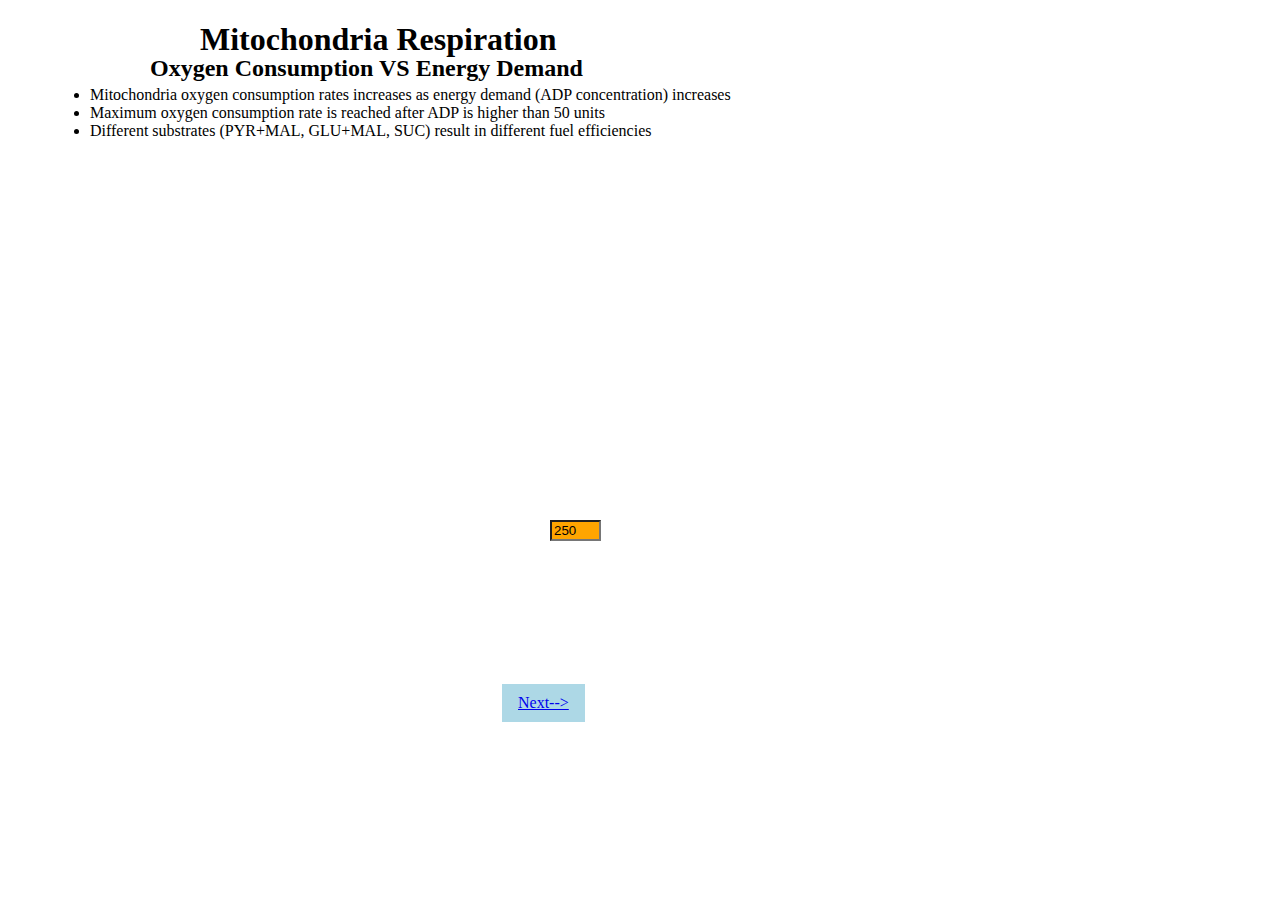
<file: index.html>
<html>
<head>
  <meta charset="utf-8">
		<meta name="viewport" content="width=device-width, initial-scale=1.0, maximum-scale=1.0, user-scalable=no">
<title> Page1</title>
<link rel="stylesheet" href="reveal.css">
<!-- <link rel="stylesheet" href="black.css"> -->
<h1>Mitochondria Respiration </h1>
<h2>Oxygen Consumption VS Energy Demand</h2>
</head>
<ul>
  <li>Mitochondria oxygen consumption rates increases as energy demand (ADP concentration) increases</li>
  <li>Maximum oxygen consumption rate is reached after ADP is higher than 50 units</li>
  <li>Different substrates (PYR+MAL, GLU+MAL, SUC) result in different fuel efficiencies</li>
</ul>
  <p>
      <!-- <a href="index.html">Prev</a> -->
     <a href="index2.html">Next--></a>
  </p>
<script src='https://d3js.org/d3.v5.min.js'></script>
<input type="number" id="buttonXlim" value=250 class="xinput">
<!-- <style> circle {fill: lightblue; stroke: black;} </style> -->
<body onload='init()'>
<svg width=800 height=600>
</svg>

<script>
async function init() {
const data =await d3.csv("https://raw.githubusercontent.com/xzhang0123/testd3/master/OCRdata.csv");
var margin =20;
var svg=d3.select("svg").append('g')
// .attr("transform","translate(" + margin + "," + margin + ")");
var x = d3.scaleLinear().domain([0,250]).range([0,350]);
var y = d3.scaleLinear().domain([0,600]).range([350,0]);
var color = d3.scaleOrdinal().domain(['PM','GM','SUC'])
.range([ "#F8766D", "#00BA38", "#619CFF"]);

var cir=svg.append('g').selectAll("circle").data(data).enter().append("circle").attr("transform", "translate(100,150)")
      .attr("cx", function (d) { return (x(d.ADP)); } )
      .attr("cy", function (d) { return (y(d.OCR)); } )
      .style("fill", function (d) { return color(d.SUB); } )
      // .attr("r", function (d) { return d3.sum([2,5]); });
      .attr("r", function (d) {
        if (d.SUB=="SUC") {return 1.5/50*d.OCR+2; }
        else{
        return 2.5/50*d.OCR+2;
      }});

 var yAxis = d3.select("svg").append("g").attr("transform", "translate(100,150)")
.call(d3.axisLeft(y).tickFormat(d3.format("~s")));
 var xAxis = d3.select("svg").append("g").attr("transform", "translate(100,500)")
.call(d3.axisBottom(x).tickFormat(d3.format("~s")));


d3.select("svg").append("text")
    .attr("text-anchor", "end")
    .attr("x", 400 )
    .attr("y", 550 )
    .text("Energy Demand (ADP concentration)");

d3.select("svg").append("text")
    .attr("text-anchor", "end")
    .attr("transform", "rotate(-90)")
    .attr("y", 50)
    .attr("x", -200)
    .text("Oxygen Consumption Rate (nmol/min)")

    var size = 20
        var allgroups = ["PYR+MAL", "GLU+MAL", "SUC"]
      d3.select("svg").selectAll("myrect")
          .data(allgroups)
          .enter()
          .append("circle")
            .attr("cx", 540)
            .attr("cy", function(d,i){ return 200 + i*(size+5)}) // 100 is where the first dot appears. 25 is the distance between dots
            .attr("r", 7)
            .style("fill", function(d){ return color(d)})


      svg.selectAll("mylabels")
        .data(allgroups)
        .enter()
        .append("text")
          .attr("x", 540 + size*.8)
          .attr("y", function(d,i){ return 200+i * (size + 5)}) // 100 is where the first dot appears. 25 is the distance between dots
          .style("fill", function(d){ return color(d)})
          .text(function(d){ return d})
          .attr("text-anchor", "left")
          .style("alignment-baseline", "middle")
          // .on("mouseover", highlight)
          // .on("mouseleave", noHighlight)
          // Add legend: circles
           var valuesToShow = [20, 90, 150]
           var xCircle = 560
           var xLabel = 620
           var z = d3.scaleLinear()
    .domain([20, 150])
    .range([ 3, 20]);
           svg
             .selectAll("legend")
             .data(valuesToShow)
             .enter()
             .append("circle")
               .attr("cx", xCircle)
               .attr("cy", function(d){ return 400 } )
               .attr("r", function(d){ return z(d) })
               .style("fill", "none")
               .attr("stroke", "black")

           // Add legend: segments
           svg
             .selectAll("legend")
             .data(valuesToShow)
             .enter()
             .append("line")
               .attr('x1', function(d){ return xCircle  } )
               .attr('x2', xLabel)
               .attr('y1', function(d){ return 400 - z(d) } )
               .attr('y2', function(d){ return 400 - z(d) } )
               .attr('stroke', 'black')
               .style('stroke-dasharray', ('2,2'))

           // Add legend: labels
           svg
             .selectAll("legend")
             .data(valuesToShow)
             .enter()
             .append("text")
               .attr('x', xLabel)
               .attr('y', function(d){ return 400- z(d) } )
               .text( function(d){ return d } )
               .style("font-size", 10)
               .attr('alignment-baseline', 'middle')

           // Legend title
           svg.append("text")
             .attr('x', xCircle+20)
             .attr("y", 440)
             .text("ATP Production (nmol/min)")
             .attr("text-anchor", "middle")
             .style("font-size", 12)

             function updatePlot() {

                // Get the value of the button
                xlim = this.value
 console.log(data)
                // Update X axis
                x.domain([0,xlim])
                xAxis.transition().duration(1000).call(d3.axisBottom(x))

                // Update chart
                svg.selectAll("circle").data(data).transition().duration(1000)
                      .attr("cx", function (d) { return (x(d.ADP)); } )
                      .attr("cy", function (d) { return (y(d.OCR)); } )
;
              }

              // Add an event listener to the button created in the html part
              d3.select("#buttonXlim").on("input", updatePlot )
  }



 // })
// d3.select("svg").append("svg:image").attr("transform", "translate(250,250)")
// .attr('x', 9)
// .attr('y', 9)
// .attr('width', 500)
// .attr('height', 500)
// .attr("xlink:href", "face.jpg")

</script>
</body>
</html>
</file>
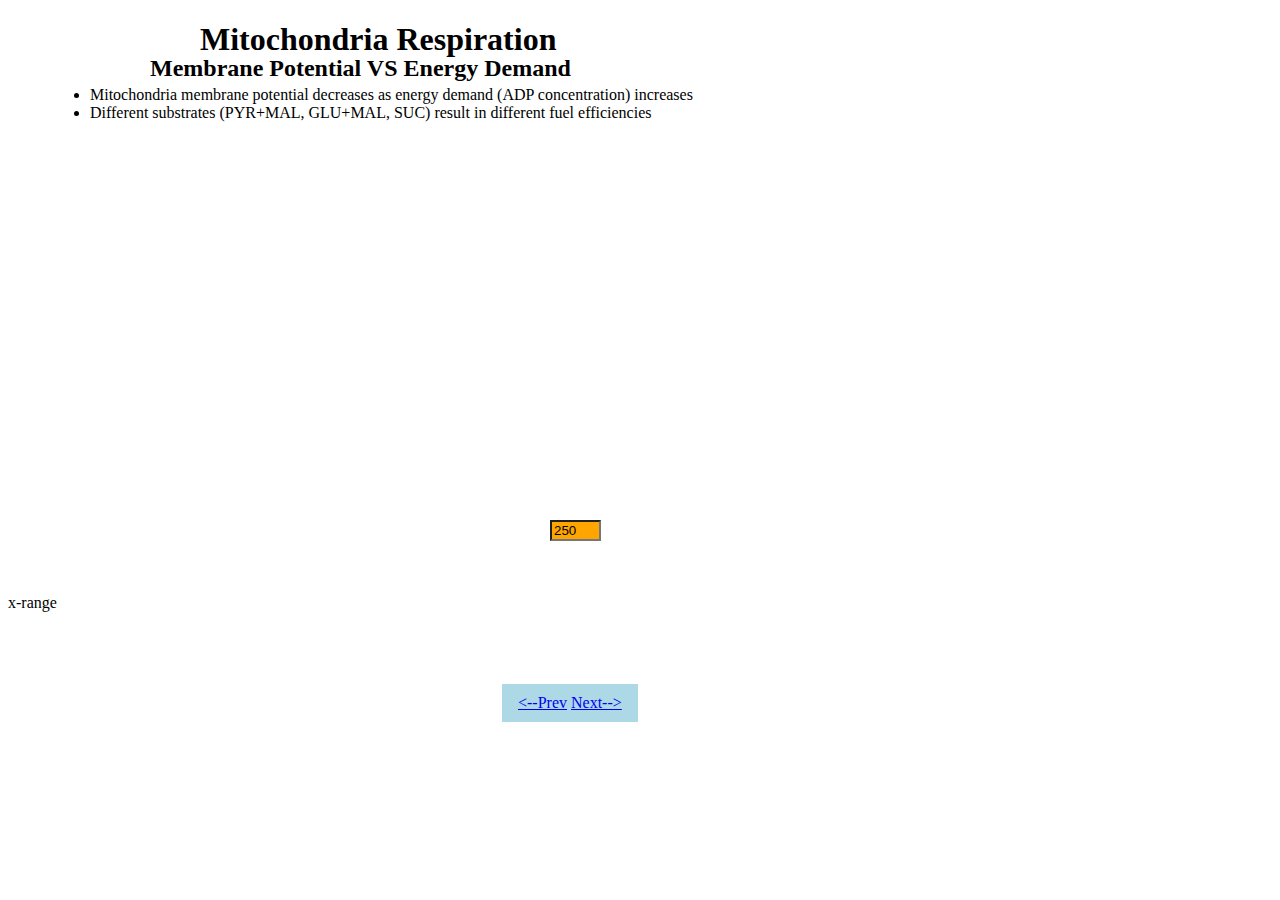
<file: index2.html>
<html>
<head>
  <meta charset="utf-8">
		<meta name="viewport" content="width=device-width, initial-scale=1.0, maximum-scale=1.0, user-scalable=no">
<title> Page1</title>
<link rel="stylesheet" href="reveal.css">
<!-- <link rel="stylesheet" href="black.css"> -->
<h1>Mitochondria Respiration </h1>
<h2>Membrane Potential VS Energy Demand</h2>
</head>
<ul>
  <li>Mitochondria membrane potential decreases as energy demand (ADP concentration) increases</li>
  <li>Different substrates (PYR+MAL, GLU+MAL, SUC) result in different fuel efficiencies</li>
</ul>
  <p>
      <a href="index.html"><--Prev</a>
     <a href="index3.html">Next--></a>
  </p>
<script src='https://d3js.org/d3.v5.min.js'></script>
<label>x-range</label>
<input type="number" id="buttonXlim" value=250 class="xinput">
<!-- <style> circle {fill: lightblue; stroke: black;} </style> -->
<body onload='init()'>
<svg width=800 height=600>
</svg>

<script>
async function init() {
const data =await d3.csv("https://raw.githubusercontent.com/xzhang0123/testd3/master/OCRdata.csv");
var margin =20;
var svg=d3.select("svg").append('g')
// .attr("transform","translate(" + margin + "," + margin + ")");
var x = d3.scaleLinear().domain([0,250]).range([0,350]);
var y = d3.scaleLinear().domain([100,200]).range([350,0]);
var color = d3.scaleOrdinal().domain(['PM','GM','SUC'])
.range([ "#F8766D", "#00BA38", "#619CFF"]);

var cir=svg.append('g').selectAll("circle").data(data).enter().append("circle").attr("transform", "translate(100,150)")
      .attr("cx", function (d) { return (x(d.ADP)); } )
      .attr("cy", function (d) { return (y(d.dpsi)); } )
      .style("fill", function (d) { return color(d.SUB); } )
      // .attr("r", function (d) { return d3.sum([2,5]); });
      .attr("r", function (d) {
        if (d.SUB=="SUC") {return 1.5/50*d.OCR+2; }
        else{
        return 2.5/50*d.OCR+2;
      }});

 var yAxis = d3.select("svg").append("g").attr("transform", "translate(100,150)")
.call(d3.axisLeft(y).tickFormat(d3.format("~s")));
 var xAxis = d3.select("svg").append("g").attr("transform", "translate(100,500)")
.call(d3.axisBottom(x).tickFormat(d3.format("~s")));


d3.select("svg").append("text")
    .attr("text-anchor", "end")
    .attr("x", 400 )
    .attr("y", 550 )
    .text("Energy Demand (ADP concentration)");

d3.select("svg").append("text")
    .attr("text-anchor", "end")
    .attr("transform", "rotate(-90)")
    .attr("y", 50)
    .attr("x", -200)
    .text("Membrane Potential (mV)")

    var size = 20
        var allgroups = ["PYR+MAL", "GLU+MAL", "SUC"]
      d3.select("svg").selectAll("myrect")
          .data(allgroups)
          .enter()
          .append("circle")
            .attr("cx", 540)
            .attr("cy", function(d,i){ return 200 + i*(size+5)}) // 100 is where the first dot appears. 25 is the distance between dots
            .attr("r", 7)
            .style("fill", function(d){ return color(d)})


      svg.selectAll("mylabels")
        .data(allgroups)
        .enter()
        .append("text")
          .attr("x", 540 + size*.8)
          .attr("y", function(d,i){ return 200+i * (size + 5)}) // 100 is where the first dot appears. 25 is the distance between dots
          .style("fill", function(d){ return color(d)})
          .text(function(d){ return d})
          .attr("text-anchor", "left")
          .style("alignment-baseline", "middle")
          // .on("mouseover", highlight)
          // .on("mouseleave", noHighlight)
          // Add legend: circles
           var valuesToShow = [20, 90, 150]
           var xCircle = 560
           var xLabel = 620
           var z = d3.scaleLinear()
    .domain([20, 150])
    .range([ 3, 20]);
           svg
             .selectAll("legend")
             .data(valuesToShow)
             .enter()
             .append("circle")
               .attr("cx", xCircle)
               .attr("cy", function(d){ return 400 } )
               .attr("r", function(d){ return z(d) })
               .style("fill", "none")
               .attr("stroke", "black")

           // Add legend: segments
           svg
             .selectAll("legend")
             .data(valuesToShow)
             .enter()
             .append("line")
               .attr('x1', function(d){ return xCircle  } )
               .attr('x2', xLabel)
               .attr('y1', function(d){ return 400 - z(d) } )
               .attr('y2', function(d){ return 400 - z(d) } )
               .attr('stroke', 'black')
               .style('stroke-dasharray', ('2,2'))
          // var saturation=  svg.selectAll("saturation").append('g').data(valuesToShow)
          //   .enter().append("line")
          //          .attr('x1', function(d){ return x(50)+100  } )
          //          .attr('x2', function(d){ return x(50)+100  })
          //          .attr('y1', function(d){ return y(100)+150 } )
          //          .attr('y2', function(d){ return y(200)+150 } )
          //          .attr('stroke', 'black')
          //          .style('stroke-dasharray', ('2,2'))
           // Add legend: labels
           svg
             .selectAll("legend")
             .data(valuesToShow)
             .enter()
             .append("text")
               .attr('x', xLabel)
               .attr('y', function(d){ return 400- z(d) } )
               .text( function(d){ return d } )
               .style("font-size", 10)
               .attr('alignment-baseline', 'middle')

           // Legend title
           svg.append("text")
             .attr('x', xCircle+20)
             .attr("y", 440)
             .text("ATP Production (nmol/min)")
             .attr("text-anchor", "middle")
             .style("font-size", 12)

             function updatePlot() {

                // Get the value of the button
                xlim = this.value
 console.log(data)
                // Update X axis
                x.domain([0,xlim])
                xAxis.transition().duration(1000).call(d3.axisBottom(x))

                // Update chart
                svg.selectAll("circle").data(data).transition().duration(1000)
                      .attr("cx", function (d) { return (x(d.ADP)); } )
                      .attr("cy", function (d) { return (y(d.dpsi)); } );
                // saturation.select("line").data(valuesToShow).transition().duration(1000)
                //                .attr('x1', function(d){ return x(50)+100  } )
                //                .attr('x2', function(d){ return x(50)+100  })
                //                .attr('y1', function(d){ return y(100)+150 } )
                //                .attr('y2', function(d){ return y(200)+150 } )

              }
// saturation.exit().remove()
              // Add an event listener to the button created in the html part
              d3.select("#buttonXlim").on("input", updatePlot )
  }



 // })
// d3.select("svg").append("svg:image").attr("transform", "translate(250,250)")
// .attr('x', 9)
// .attr('y', 9)
// .attr('width', 500)
// .attr('height', 500)
// .attr("xlink:href", "face.jpg")

</script>
</body>
</html>
</file>
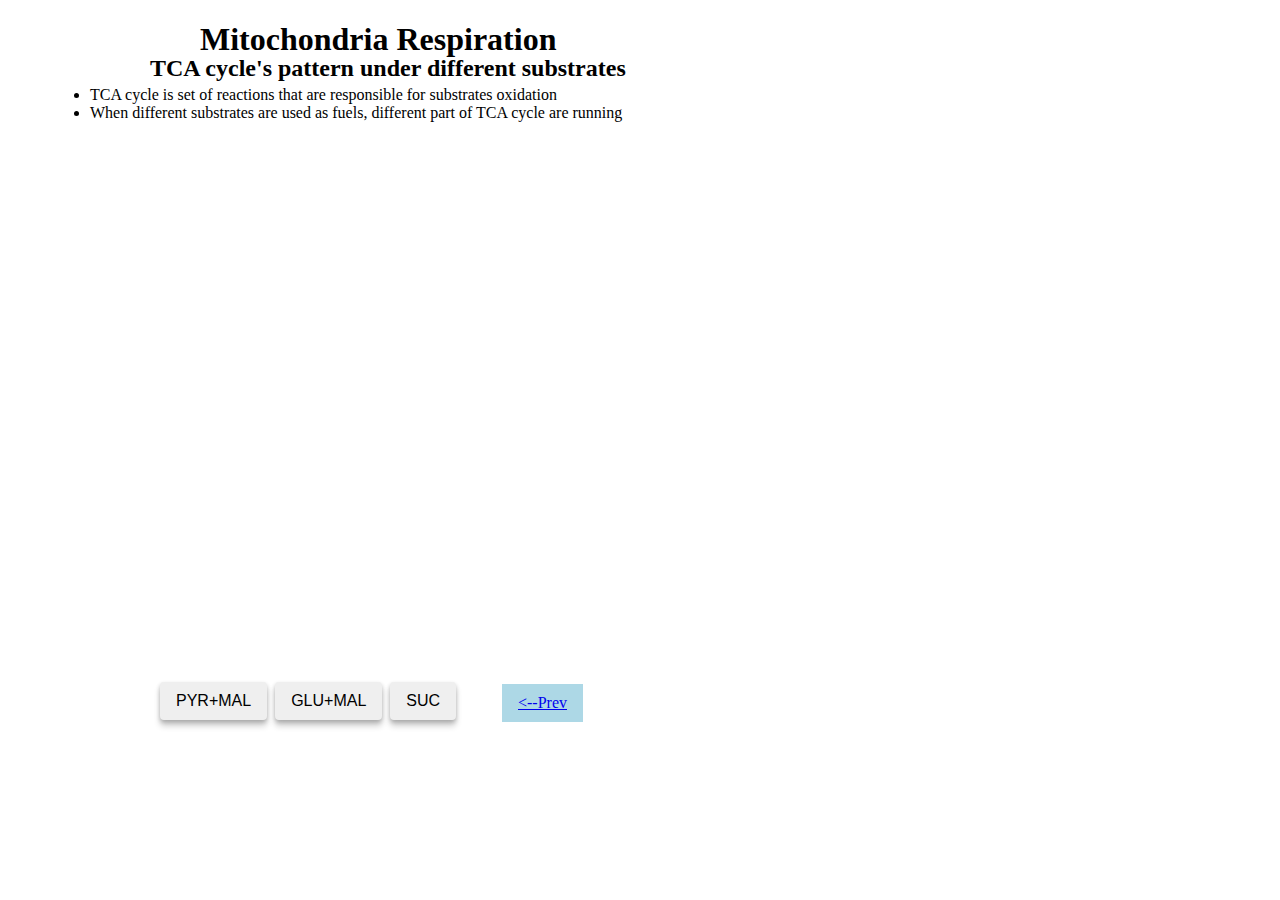
<file: index3.html>
<html>
<head>
  <meta charset="utf-8">
		<meta name="viewport" content="width=device-width, initial-scale=1.0, maximum-scale=1.0, user-scalable=no">
<title> TCA cycle reaction profile</title>
<link  rel="stylesheet" href="reveal.css">
<!-- <link rel="stylesheet" href="black.css"> -->
<h1>Mitochondria Respiration </h1>
<h2>TCA cycle's pattern under different substrates</h2>

</head>
<ul>
  <li>TCA cycle is set of reactions that are responsible for substrates oxidation</li>
  <li>When different substrates are used as fuels, different part of TCA cycle are running</li>

</ul>
<p>
    <a href="index2.html"><--Prev</a>

</p>
<script src='https://d3js.org/d3.v5.min.js'></script>
<button  class="button PM" onclick="update(data1)">PYR+MAL</button>
<button  class="button GM" onclick="update(data2)">GLU+MAL</button>
<button  class="button SUC" onclick="update(data3)">SUC</button>
<!-- <button  onclick="update(data1)">PYR+MAL</button>
<button  onclick="update(data2)">GLU+MAL</button>
<button  onclick="update(data3)">SUC</button> -->
<div id="divtt"></div>
<style> circle {fill: lightblue; stroke: white;} </style>

<!-- <g id="Group_TCA">
<path id="Polygon 1" d="M898.314 738.715L880.994 738.638L889.721 723.677L898.314 738.715Z" fill="black"/>
<path id="Polygon 6" d="M567.968 932.078L550.788 929.871L561.29 916.097L567.968 932.078Z" fill="black"/>
<path id="Polygon 5" d="M663.973 1124.68L681.293 1124.62L672.68 1139.65L663.973 1124.68Z" fill="black"/>
<path id="Polygon 3" d="M891.549 1129.26L902.904 1116.18L908.553 1132.56L891.549 1129.26Z" fill="black"/>
<path id="Polygon 2" d="M1008 932.3L999.803 917.039L1017.11 917.574L1008 932.3Z" fill="black"/>
</g> -->
<!-- <svg width=800 height=700> -->
  <!-- <path id="tri1" d="M200 200 Q200 250  550 350" fill="lightblue"/> -->
  <!-- <path id="tri2" d="M567.968 932.078L550.788 929.871L561.29 916.097L567.968 932.078Z" fill="black"/> -->

</svg>
  <script>
  var svg = d3.select("#divtt")
  .append("svg")
    .attr("width", 800)
    .attr("height", 700)
  .append("g")
  // const GOT = d3.select("svg").append('path')
  //   .attr('d',d3.arc()({
  //     innerRadius: 250,
  //     outerRadius: 270,
  //     startAngle: 0.85*Math.PI,
  //     endAngle: 11/8*Math.PI  })) .attr('stroke', 'lightblue')
  //       .attr('fill', 'lightblue')
  //       .attr("transform", "translate(450,100)");
  // const PYRDH = d3.select("svg").append('path')
  //   .attr('d',d3.arc()({
  //     innerRadius: 80,
  //     outerRadius: 100,
  //     startAngle: 1.5*Math.PI,
  //     endAngle: 1*Math.PI  })) .attr('stroke', 'lightblue')
  //       .attr('fill', 'lightblue')
  //       .attr("transform", "translate(350,60)");
  // var data1 = [10,20,20,40,10,30,20,30,10,30,20];
  // var data2 = [100,200,200,40,100,300,200,300,100,300,20];
  //   var data3 = [100,20,20,40,10,30,20,30,10,30,20];
  var data1 = [
    {value:20,start:-1/4*Math.PI,end:1/4*Math.PI,label:'PYR'},
    {value:20,start:1/4*Math.PI,end:2/4*Math.PI,label:'SDF'},
    {value:20,start:2/4*Math.PI,end:3/4*Math.PI,label:'SDF'},
    {value:20,start:3/4*Math.PI,end:4/4*Math.PI,label:'SDF'},
    {value:20,start:4/4*Math.PI,end:5/4*Math.PI,label:'SDF'},
    {value:20,start:5/4*Math.PI,end:6/4*Math.PI,label:'SDF'},
    {value:20,start:6/4*Math.PI,end:7/4*Math.PI,label:'SDF'},
    // {value:10,start:8/4*Math.PI,end:9/4*Math.PI,label:'SDF'},
    // {value:10,start:1/4*Math.PI,end:2/4*Math.PI,label:'SDF'},
    // {value:10,start:1/4*Math.PI,end:2/4*Math.PI,label:'SDF'},
    ];

    var data2 = [
      {value:5,start:-1/4*Math.PI,end:1/4*Math.PI,label:'PYR'},
      {value:20,start:1/4*Math.PI,end:2/4*Math.PI,label:'SDF'},
      {value:20,start:2/4*Math.PI,end:3/4*Math.PI,label:'SDF'},
      {value:20,start:3/4*Math.PI,end:4/4*Math.PI,label:'SDF'},
      {value:5,start:4/4*Math.PI,end:5/4*Math.PI,label:'SDF'},
      {value:5,start:5/4*Math.PI,end:6/4*Math.PI,label:'SDF'},
      {value:5,start:6/4*Math.PI,end:7/4*Math.PI,label:'SDF'},
      // {value:10,start:8/4*Math.PI,end:9/4*Math.PI,label:'SDF'},
      // {value:10,start:1/4*Math.PI,end:2/4*Math.PI,label:'SDF'},
      // {value:10,start:1/4*Math.PI,end:2/4*Math.PI,label:'SDF'},
      ];
      var data3 = [
        {value:10,start:-1/4*Math.PI,end:1/4*Math.PI,label:'PYR'},
        {value:10,start:1/4*Math.PI,end:2/4*Math.PI,label:'SDF'},
        {value:20,start:2/4*Math.PI,end:3/4*Math.PI,label:'SDF'},
        {value:20,start:3/4*Math.PI,end:4/4*Math.PI,label:'SDF'},
        {value:40,start:4/4*Math.PI,end:5/4*Math.PI,label:'SDF'},
        {value:40,start:5/4*Math.PI,end:6/4*Math.PI,label:'SDF'},
        {value:50,start:6/4*Math.PI,end:7/4*Math.PI,label:'SDF'},
        // {value:40,start:8/4*Math.PI,end:9/4*Math.PI,label:'SDF'},
        // {value:40,start:1/4*Math.PI,end:2/4*Math.PI,label:'SDF'},
        // {value:10,start:1/4*Math.PI,end:2/4*Math.PI,label:'SDF'},
        ];
    var data_PDH=[0]
// PYRDH.data(data_PDH).enter().append("path")
//     .attr("d", d3.arc()
//     .innerRadius( function(d, i) { return 300-d/2;} )
//     .outerRadius( function(d, i) { return 400+d/2;} ))


    // // .attr("transform", "translate(350,350)")
    // .on("mouseover", mouseover)
    // .on("mousemove", mousemove)
    // .on("mouseleave", mouseleave);


  var center =350;
  var cir_pos=  [
        {x: -200/2*1.414, y: -200/2*1.414,label:"OXA",labelf:"Oxaloacetate"},
        {x: 200/2*1.414, y: -200/2*1.414,label:"CIT",labelf:"Citrate"},
        {x: -200, y: 0,label:"MAL",labelf:"Malate"},
        {x: 200, y: 0,label:"aKG",labelf:"aKetoglutarate"},
        {x: -200/2*1.414, y: 200/2*1.414,label:"FUM",labelf:"Fumarate"},
        {x: 200/2*1.414, y: 200/2*1.414,label:"SCoA",labelf:"Succinyl-CoA"},
        {x: 0, y: 200,label:"SUC",labelf:"Succinate"},

    ];
    var cir_pos2=  [
          // {x: -200/2*1.414, y: -200/2*1.414,label:"OXA"},
          {x: 220/2*1.414, y: -220/2*1.414,label:"NADH"},
          {x: -180, y: -20,label:"NADH"},
          {x: 220, y: 20,label:"NADH"},
          // {x: 200/2*1.414, y: 200/2*1.414,label:"SCoA"},
          // {x: 0, y: 200,label:"SUC"},

      ];
  //   var tooltip = d3.select("#TCA_path")
  // .append("div")
  //   .style("opacity", 0.5)
  //   .attr("class", "tooltip")
  //   .style("background-color", "black")
  //   .style("border-radius", "15px")
  //   .style("padding", "20px")
  //   .style("color", "blue")
  var tooltip =d3.select('#divtt').append("div")
      .style("position", "absolute")
      // .style("visibility", "hidden")
      .style("background-color", "white")
      .style("border", "solid")
      .style("border-width", "1px")
      .style("border-radius", "10px")
      .style("padding", "2px")

  var mouseover = function(d) {
    d3.select(this)
      .style("stroke", "black")
      .style("opacity", 1)
    tooltip
    .style("opacity", 1)

    .style("left", (d3.mouse(this)[0]+360) + "px")
    .style("top", (d3.mouse(this)[1]) +360 + "px")
    .html("Substrate Name: " + d.labelf)
  }
  var mousemove = function(d) {
    tooltip
      .style("opacity", 1)
      // .html("The exact value of<br>this cell is: " + d.value)
      .style("left", (d3.mouse(this)[0]+360) + "px")
      .style("top", (d3.mouse(this)[1]) +360 + "px")
      .html("Substrate Name: " + d.label)
      d3.select(this)
        .style("stroke", "black")
        .style("opacity", 1)
  }
  var mouseleave = function(d) {
    tooltip
    .transition()
    .duration(1000)
      .style("opacity", 0)
    d3.select(this)
      .style("stroke", "none")
      .style("opacity", 1)
  }
  // var txt_TCA =["PYR","PYR","PYR","PYR","PYR","PYR","PYR","PYR"];
  // var txt_TCA =[{x:"PYR"}];
  function update(data) {
  TCA_path=d3.select('svg').append('g').selectAll("path").data(data)
  TCA_path.enter().append("path").merge(TCA_path) // get the already existing elements as well
    .transition() // and apply changes to all of them
    .duration(400)
  .attr("d", d3.arc()
  .innerRadius( function(d, i) { return 200-d.value/2;} )
  .outerRadius( function(d, i) { return 200+d.value/2;} )
  // .startAngle( function(d, i) { return 2*i*Math.PI/8;}  )     //
  // .endAngle( function(d, i) { return 2*(i+1)*Math.PI/8;}))
  .startAngle( function(d, i) { return d.start+0.15;}  )     //
  .endAngle( function(d, i) { return d.end-0.15;}))
  .attr('stroke', 'lightblue')
  .attr('fill', 'lightblue')
  // .on("mouseover", mouseover)
  // .on("mousemove", mousemove)
  // .on("mouseleave", mouseleave)
  .attr("transform", "translate(350,350)");
  TCA_path
    .exit()
    .remove()
  var text8 = d3.select("svg").selectAll('text').data(cir_pos).enter().append('text');
    // d3.select('#TCA_circle').data(txt_TCA).enter().append('text')
    // .text(function(d){return d.x});
  var textlabels= text8
    .attr("x", function(d) { return d.x; })
    .attr("y", function(d) { return d.y; })
    .text(function(d){return d.label;})
    .attr("font-family", "sans-serif")
    .attr("font-size", "20px")
    .attr("text-anchor", "middle")
    .attr("font-weight", "bold")
    .attr("fill", "black").attr("transform", "translate(350,355)");
}
    // .html("The reaction rate <br> of  is: " + d.label)
  var TCA_circle =d3.select('svg').selectAll("circle").data(cir_pos).enter().append("circle")
  .attr("cx", function(d, i) { return d.x;} )
  .attr("cy", function(d, i) { return d.y;} )
  .attr("r",40)
  .attr('stroke', 'white')
  .on("mouseover", mouseover)
  .on("mousemove", mousemove)
  .on("mouseleave", mouseleave)
  // .attr('fill', '#69b3a2')
  .attr("transform", "translate(350,350)");


  // var NADH_circle =d3.select('svg').selectAll("circle").data(cir_pos2).enter().append("circle")
  // .attr("cx", function(d, i) { return d.x;} )
  // .attr("cy", function(d, i) { return d.y;} )
  // .attr("r",40)
  // .attr('stroke', 'white')
  // .attr('fill', 'yellow')
  // .attr("transform", "translate(350,350)");

  // .startAngle(Math.PI/10).endAngle(10*Math.PI/10)
  // .innerRadius(function(d, i) { return 100;})
  // .outerRadius(function(d, i) {return 120;});
// bind the data
update(data1)


    </script>
  </body>
</html>
</file>
<file: reveal.css>
p {
  margin-top: 100px;
  margin-bottom: 100px;
  margin-right: 100px;
  margin-left: 80px;
  color: black;
  padding: 10px 16px;
  text-align: center;
  text-decoration: none;
  display: inline-block;

  font-size: 16px;
  margin: 4px 2px;
  cursor: pointer;
  position: absolute;
  left: 500px;
  top: 680px;
  background-color: lightblue;
  /* border-radius, 10px; */
}

h1 {
  position: absolute;
  left: 200px;
  top: 0px;
  text-align: center;
}

h2 {
  position: absolute;
  left: 150px;
  top: 35px;
  text-align: center;
}
ul {
  position: absolute;
  left: 50px;
  right:50px;
  top: 70px;
  /* text-align: center; */
}

/* .text {
font-weight:bold

} */
.xinput{ position: absolute;
left: 550px;
top: 520px;
background-color: orange;
width: 4%;
/* padding: 5px 4px; */
/* width: 100px; */
}
.button {
  box-shadow: 0 2px 4px 0 rgba(0,0,0,0.2), 0 6px 6px 0 rgba(0,0,0,0.19);
  border: blue;
  color: black;
  padding: 10px 16px;
  text-align: center;
  text-decoration: none;
  display: inline-block;
  font-size: 16px;
  margin: 4px 2px;
  cursor: pointer;
  position: relative;
left: 150px;
top: 670px;
border-radius: 4px;

}
.button:hover {
  background-color: #4CAF50; /* Green */
  color: white;}
</file>
